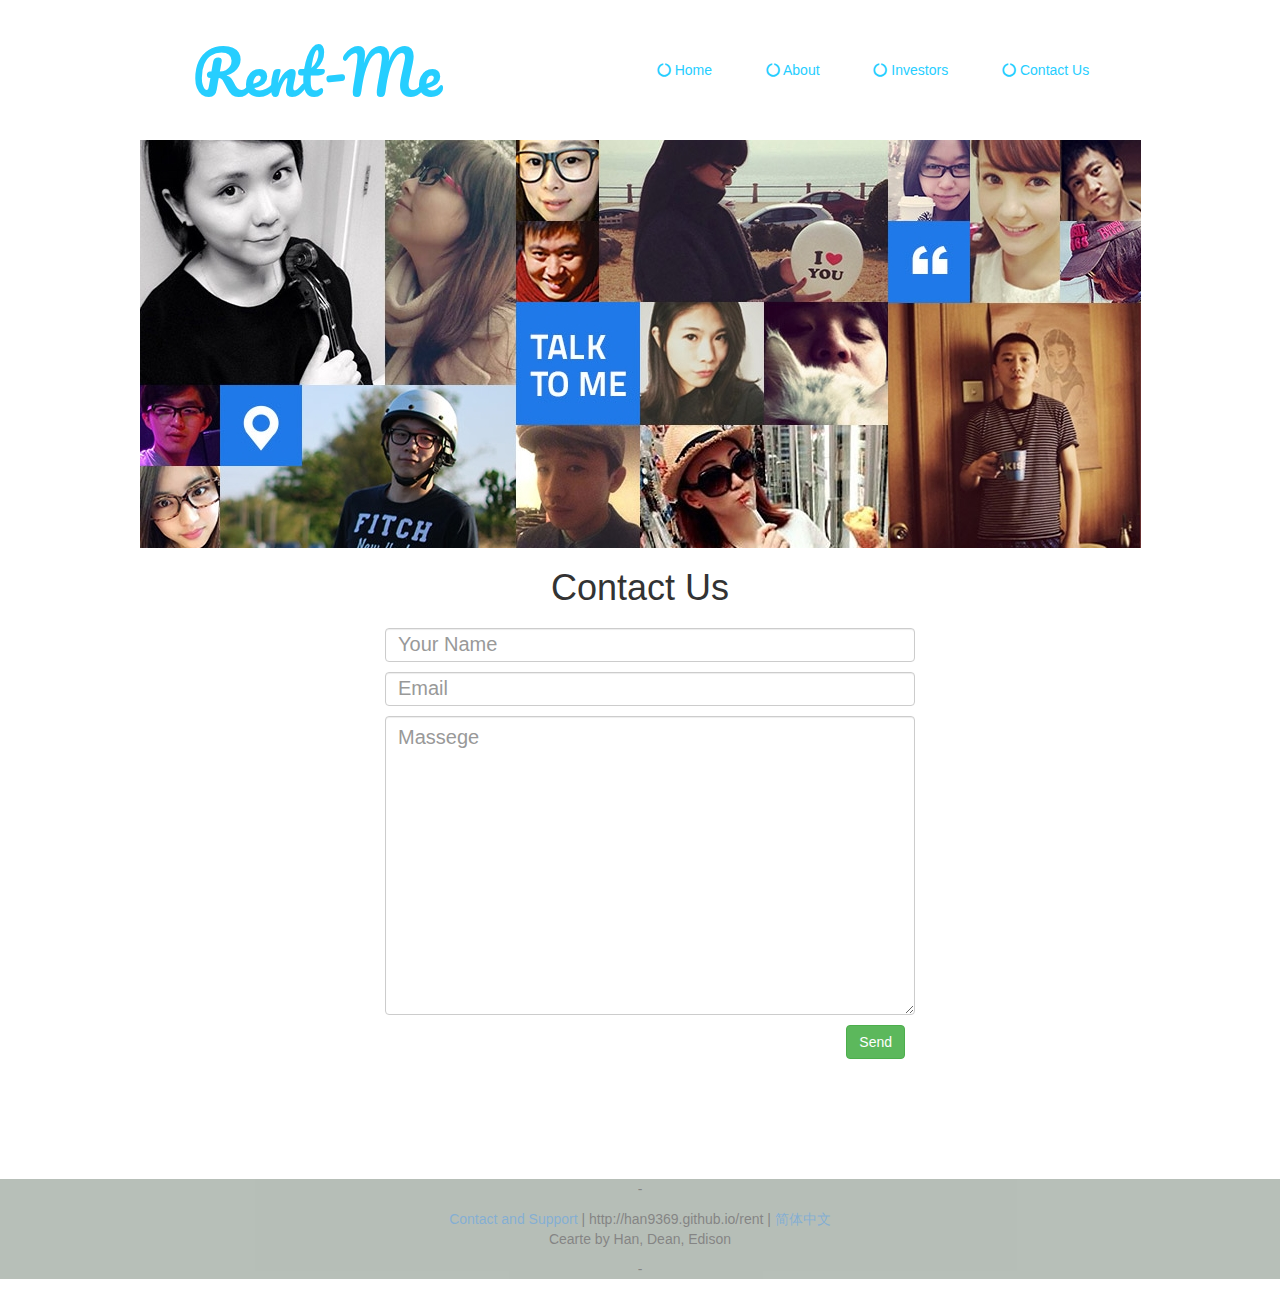
<file: contact.html>
<!DOCTYPE html>
<html>
<head>
	<title>Rent-Me</title>
	<link rel="stylesheet" type="text/css" href="css/font-awesome.min.css">
	<link rel="stylesheet" type="text/css" href="css/bootstrap.min.css">
	<link rel="stylesheet" type="text/css" href="css/style.css">
	<link href='https://fonts.googleapis.com/css?family=Pacifico' rel='stylesheet' type='text/css'>
	<link href='https://fonts.googleapis.com/css?family=Courgette' rel='stylesheet' type='text/css'>
</head>
<body>

	<div class="p2-text">
			<h1 class="h1-1">Rent-Me</h1>
	</div>
	<nav class="desk-nav">
			<ul class="padding-free">
				<li><a href="index.html"><i class="fa fa-circle-o-notch"></i> Home</a></li>
				<li><a href=""><i class="fa fa-circle-o-notch"></i> About</a></li>
				<li><a href="" ><i class="fa fa-circle-o-notch"></i> Investors</a></li>
				<li><a href="contact.html"><i class="fa fa-circle-o-notch"></i> Contact Us</a></li>
			</ul>
		</nav>

		<nav class="mobile-nav">
			<div class="hamburger">
				<div></div>
				<div></div>
				<div></div>
			</div>
		</nav>

		<div class="p2-1 center">
			<img  src="img/p2-1.jpg">
		</div>

		<h1 class="contact-topic page-top">Contact Us</h1>

		<form class="container contact-form">
			<input type="text" placeholder="Your Name" class="form-control" ></input>

			<input type="text" placeholder="Email"  class="form-control"></input>

			<textarea cols="30" rows="10" placeholder="Massege" class="form-control"></textarea>

			<button class="btn btn-success pull-right">Send</button>
		</form>

		<footer class="footer-1 center">
		<p>-</p>
		<p><a href="">Contact and Support</a>  |  http://han9369.github.io/rent  |  <a>简体中文</a> <br> Cearte by Han, Dean, Edison</p>
		<p>-</p>
	</footer>

</body>
</html>
</file>
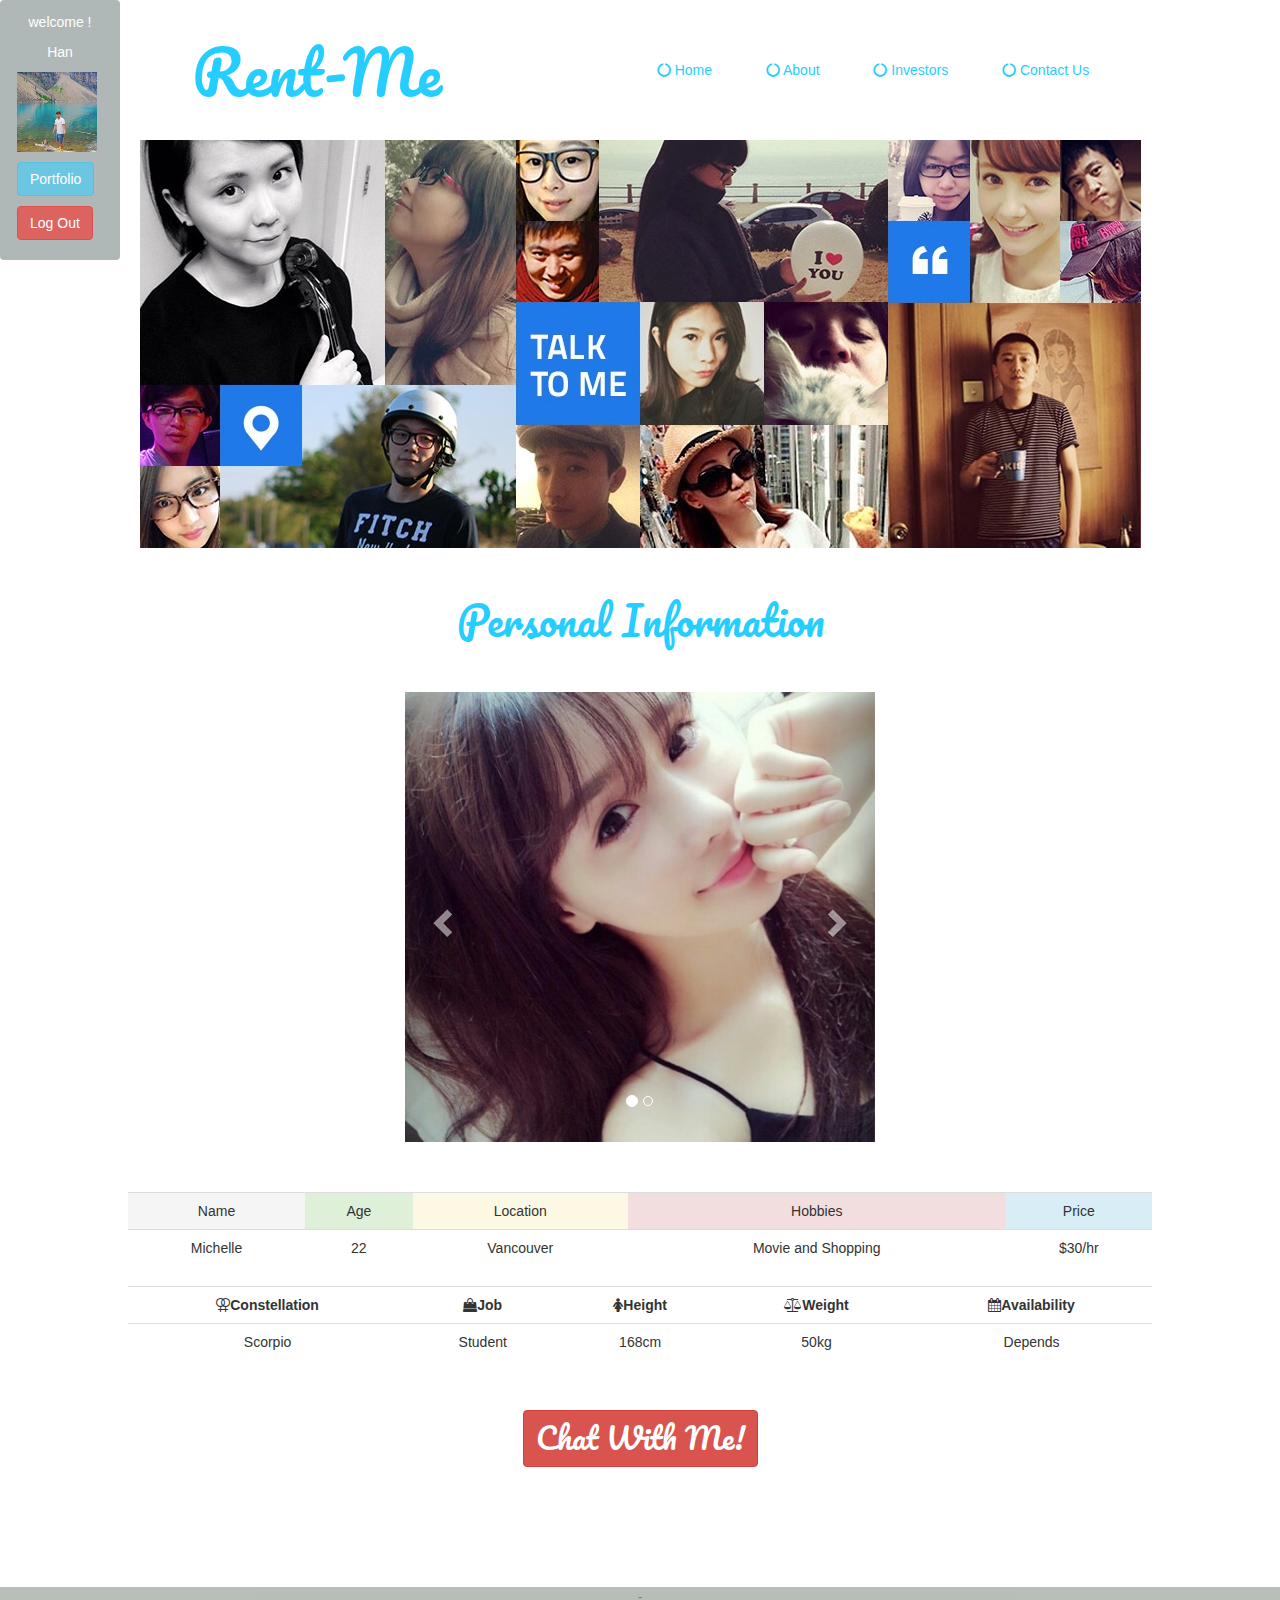
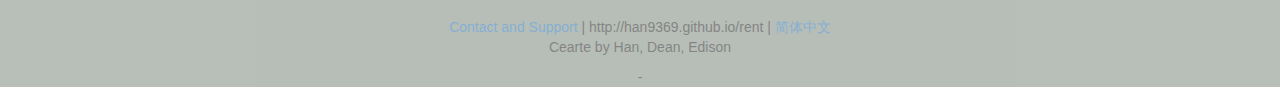
<file: info.html>
<!DOCTYPE html>
<html>
<head>
	<meta charset="UTF-8">
	<meta name="viewport" content="width=device-width, initial-scale=1, maximum-scale=1, user-scalable=0">
	<title>Rent-Me</title>
	<link rel="stylesheet" type="text/css" href="css/font-awesome.min.css">
	<link rel="stylesheet" type="text/css" href="css/bootstrap.min.css">
	<link rel="stylesheet" type="text/css" href="css/style.css">
	<link href='https://fonts.googleapis.com/css?family=Pacifico' rel='stylesheet' type='text/css'>
	<link href='https://fonts.googleapis.com/css?family=Courgette' rel='stylesheet' type='text/css'>

</head>
<body>

	<div class="rent">

		<div class="blockcontent3">
			<p style="text-align: center;">welcome !</p>
			<p style="text-align: center;">Han</p>
			<img src="img/aaaa.jpg" style="text-align: center; height: 80px; width: 80px;">
			<button class="btn btn-info log-bu" >Portfolio</button>
			<button class="btn btn-danger log-bu" onclick="{location.href='welcome.html'}" >Log Out</button>
		</div>

		<div class="blockcontent4">
			<p style="text-align: center;">Chat with Michelle <button id="hide-btn" class="btn btn-info" >Close</button></p>


			<div class="jumbotron">
				<div class="container">
					<p> &nbsp</p>
					<p> &nbsp</p>
					<p> &nbsp</p>
					<p> &nbsp</p>
					<p> &nbsp</p>
				</div>
			</div>

			<div class="form-inline" style="text-align: center;">
				<input class="form-control" type="text" >
				<button class="btn btn-success" >Send</button>
			</div>
		</div>

		<div class="p2-text">
			<h1 class="h1-1">Rent-Me</h1>
		</div>

		<nav class="desk-nav">
			<ul class="padding-free">
				<li><a href="index.html"><i class="fa fa-circle-o-notch"></i> Home</a></li>
				<li><a href=""><i class="fa fa-circle-o-notch"></i> About</a></li>
				<li><a href="" ><i class="fa fa-circle-o-notch"></i> Investors</a></li>
				<li><a href="contact.html"><i class="fa fa-circle-o-notch"></i> Contact Us</a></li>
			</ul>
		</nav>

		<nav class="mobile-nav">
			<div class="hamburger">
				<div></div>
				<div></div>
				<div></div>
			</div>
		</nav>

		<div class="p2-1 center">
			<img  src="img/p2-1.jpg">
		</div>

		<h1 class="introduction page-top">Personal Information</h1>

		<div id="carousel-example-generic" class="carousel slide infokk" data-ride="carousel">
			<!-- Indicators -->
			<ol class="carousel-indicators">
				<li data-target="#carousel-example-generic" data-slide-to="0" class="active"></li>
				<li data-target="#carousel-example-generic" data-slide-to="1"></li>
			</ol>

			<!-- Wrapper for slides -->
			<div class="carousel-inner" role="listbox">
				<div class="item active">
					<img class="info-pic banner" src="img/banner.jpg" style="width: 470px; height: 450px;">
				</div>
				<div class="item">
					<img class="info-pic" src="img/photo/g1.jpeg" style="width: 470px; height: 450px;">
				</div>
			</div>

			<!-- Controls -->
			<a class="left carousel-control" href="#carousel-example-generic" role="button" data-slide="prev">
				<span class="glyphicon glyphicon-chevron-left" aria-hidden="true"></span>
			</a>
			<a class="right carousel-control" href="#carousel-example-generic" role="button" data-slide="next">
				<span class="glyphicon glyphicon-chevron-right" aria-hidden="true"></span>
			</a>
		</div>



		<div class="banner-table table-1">
			<table class="table center">
				<tr>
					<td class="active">Name</td>
					<td class="success">Age</td>
					<td class="warning">Location</td>
					<td class="danger">Hobbies</td>
					<td class="info">Price</td>
				</tr>
				<tr>
					<td>Michelle</td>
					<td>22</td>
					<td>Vancouver</td>
					<td>Movie and Shopping</td>
					<td>$30/hr</td>

				</tr>
			</table>

			<table class="table table-hover center">
				<tr>
					<td><i class="fa fa-venus-double"></i><Strong>Constellation</Strong></td>
					<td><i class="fa fa-shopping-bag"></i><strong>Job</strong></td>
					<td><i class="fa fa-female"></i><strong>Height</strong></td>
					<td><i class="fa fa-balance-scale"></i><strong>Weight</strong></td>
					<td><i class="fa fa-calendar"></i><strong>Availability</strong></td>
				</tr>
				<tr>
					<td>Scorpio</td>
					<td>Student</td>
					<td>168cm</td>
					<td>50kg</td>
					<td>Depends</td>
				</tr>
			</table>

			<div class="center bbb">
				<button id="show-btn" type="button" class="btn btn-danger rent-button">Chat With Me!</button>
			</div>
		</div>

		

		<footer class="footer-1 center">
			<p>-</p>
			<p><a href="">Contact and Support</a>  |  http://han9369.github.io/rent  |  <a>简体中文</a> <br> Cearte by Han, Dean, Edison</p>
			<p>-</p>
		</footer>

		<script src="js/jquery-1.12.2.min.js"></script>
		<script src="js/bootstrap.min.js"></script>
		<script src="js/info.js"></script>

	</body>
	</html>
</file>
<file: css/style.css>
*{
	box-sizing: border-box;
}

html{
	font-size: 20px;
	margin: 0;
}

.rent{
	display: block;
}

.for-rent{
	display: block;
}

.center{
	text-align: center;
}

.padding-free{
	padding: 0;
}

.p1-text h1{
	position: absolute;
	top: 130px;
	text-align: center;
	width: 100%;
	padding: 0 25%;
	color: #26CEFF;
	font-size: 6rem;
	font-family: 'Pacifico', cursive;
}

.welcome-page-back{
	width: 100%;
	opacity: .5;
	margin: 0;

}
.welcome-page-back1{
	position: absolute;
	width: 100%;
	opacity: .5;
	margin: 0;

}

.log-bu{
	margin-top: 10px;
}

.modal-footer{
	text-align: center;
}

.chat{
	width: 300px;
    height: 550px;
    display: block;
    float: right;
    opacity: .8;
}

.blockcontent3 {
  position: fixed;
  display: block;
  width: 120px;
  height: 260px;
  padding: 12px 17px;
  margin-bottom: 20px;
  color: white;
  -webkit-border-radius: 4px;
  -moz-border-radius: 4px;
  border-radius: 4px;
  background: #A8B0B0;
  opacity: .9;
}


#hide-btn{
	right: 0px;
}
.blockcontent4 {
  position: fixed;
  display: none;
  width: 320px;
  height: 460px;
  padding: 12px 17px;
  margin-bottom: 20px;
  color: white;
  -webkit-border-radius: 4px;
  -moz-border-radius: 4px;
  border-radius: 4px;
  background: #A8B0B0;
  opacity: .9;
  right: 0px;
  bottom: 0px;
}

.infokk2{
	width: 360px;
    height: 360px;
    margin-bottom: 50px;
    text-align: center;
    left: 50%;
    margin-left: -180px;
}

.infokk{
	width: 470px; 
	height: 450px;
	margin-bottom: 50px;
	text-align: center;
	left: 50%;
    margin-left: -235px;
}

.bu1{
	margin-right: 10px;
}

.bu2{
	margin-left: 10px;
}


.desk-nav li{
	display: inline-block;
	padding-right: 50px;
	padding-top: 60px;
	padding-bottom: 60px;
	margin: 0;
}

.desk-nav ul{
	margin: 0;
	text-align: right;
	padding-right: 11%;
}


.desk-nav li a{
	color: #26CEFF;
}

.p2-text h1{
	position: absolute;
	top: 19px;
	text-align: left;
	padding-left: 15%;
	color: #26CEFF;
	font-size: 3rem;
	font-family: 'Pacifico', cursive;
}

.btn-group select{
	padding-right: 36px;
	padding-left: 40px;
	margin-right: 30px;
	margin-top: 50px;
	margin-bottom: 50px;
}

.ppp{
	margin-left: 30px;
	margin-right: 30px;
	margin: 5px 30px;
}

.ulppp{
	padding-left: 50px;
	padding-right: 50px;
}


.btn-group{
    left: 50%;
    width: 863px;
    margin-left: -431.5px;
}

.thumbnails{
	/*border: 1px solid red;*/
	margin-bottom: 60px;
}

.thumbnails li{
	display: inline-block;

}

.pagination{
	position: absolute;
	left: 50%;
	width: 295px;
	margin-left: -145px;
	margin-top: -40px;
}

.pager{
	margin-top: 1%;
	left: 50%;
    width: 253px;
    margin-left: -127.5px;
    position: absolute;
}

.footer-1{
	margin-top: 120px;
	background-color: #879488;
	opacity: .6;
}

.rent-button{
	font-family: 'Pacifico', cursive;
	font-size: 1.5rem;
}


.form-horizontal{
	margin: 10% 30%;
}

.container{
	padding: 0 25%;
}

.contact-topic{
	text-align: center;
}

.contact-form input, .contact-form textarea{
	margin: 10px;
	font-size: 1rem;
}



/*hover-effect*/
.hovereffect {
width:100%;
height:100%;
float:left;
overflow:hidden;
position:relative;
text-align:center;
cursor:default;
}

.hovereffect .overlay {
width:100%;
height:100%;
position:absolute;
overflow:hidden;
top:0;
left:0;
opacity:0;
background-color:rgba(0,0,0,0.5);
-webkit-transition:all .4s ease-in-out;
transition:all .4s ease-in-out
}

.hovereffect img {
display:block;
position:relative;
-webkit-transition:all .4s linear;
transition:all .4s linear;
}

.hovereffect a.info {
text-decoration:none;
display:inline-block;
text-transform:uppercase;
color:#fff;
border:1px solid #fff;
background-color:transparent;
opacity:0;
filter:alpha(opacity=0);
-webkit-transition:all .2s ease-in-out;
transition:all .2s ease-in-out;
margin:50px 0 0;
padding:7px 14px;
}

.hovereffect a.info:hover {
box-shadow:0 0 5px #fff;
}

.hovereffect:hover img {
-ms-transform:scale(1.2);
-webkit-transform:scale(1.2);
transform:scale(1.2);
}

.hovereffect:hover .overlay {
opacity:1;
filter:alpha(opacity=100);
}

.hovereffect:hover,.hovereffect:hover a.info {
opacity:1;
filter:alpha(opacity=100);
-ms-transform:translatey(0);
-webkit-transform:translatey(0);
transform:translatey(0);
}

.hovereffect:hover a.info {
-webkit-transition-delay:.2s;
transition-delay:.2s;
}
/*hover-effect*/



.hamburger div{
	width: 30px;
	height: 5px;
	background-color: #26CEFF;
	margin-top: 5px;
}

.mobile-nav{
	width: 100%;
	background-color: white;
	position: absolute;
	opacity: 0.7;
	padding: 6px;
	padding-top: 2px;
	display: none;
}

.introduction{
	text-align: center;
	margin-top: 50px;
	margin-bottom: 50px;
	color: #26CEFF;
	font-size: 2rem;
	font-family: 'Pacifico', cursive;

}

.info-pic{
	text-align: center;
	margin-bottom: 50px;
}

.table-1{
	padding-right: 10%;
	padding-left: 10%;
}

.bbb{
	margin-top: 50px;
}

@media(max-width: 994px){

	.p2-text{
		display: none;
	}

	.desk-nav{
		display: none;
	}

	.mobile-nav{
		display: block;
	}
	nav{
		top: 0;
	}
}

@media(max-width: 924px){
	.btn-group{
	    left: 57.5%;
	    width: 763px;
	    margin-left: -431.5px;
	}

	.btn-group select{
		padding-right: 50px;
		padding-left: 50px;
		margin-left: 0px;
		margin-top: 50px;
		margin-bottom: 50px;
	}

}

@media(max-width: 788px){
	.btn-group{
	    left: 77.5%;
	    width: 434px;
	    margin-left: -431.5px;
	    margin-top: 50px;
	    margin-bottom: 50px;
	}

	.btn-group select{
		margin: 0;
		margin-top: 10px;
	}

}

@media(max-width: 560px){
	.desk-nav{
		display: none;
	}

	.mobile-nav{
		display: block;
	}
	nav{
		top: 0;
	}
}
</file>
